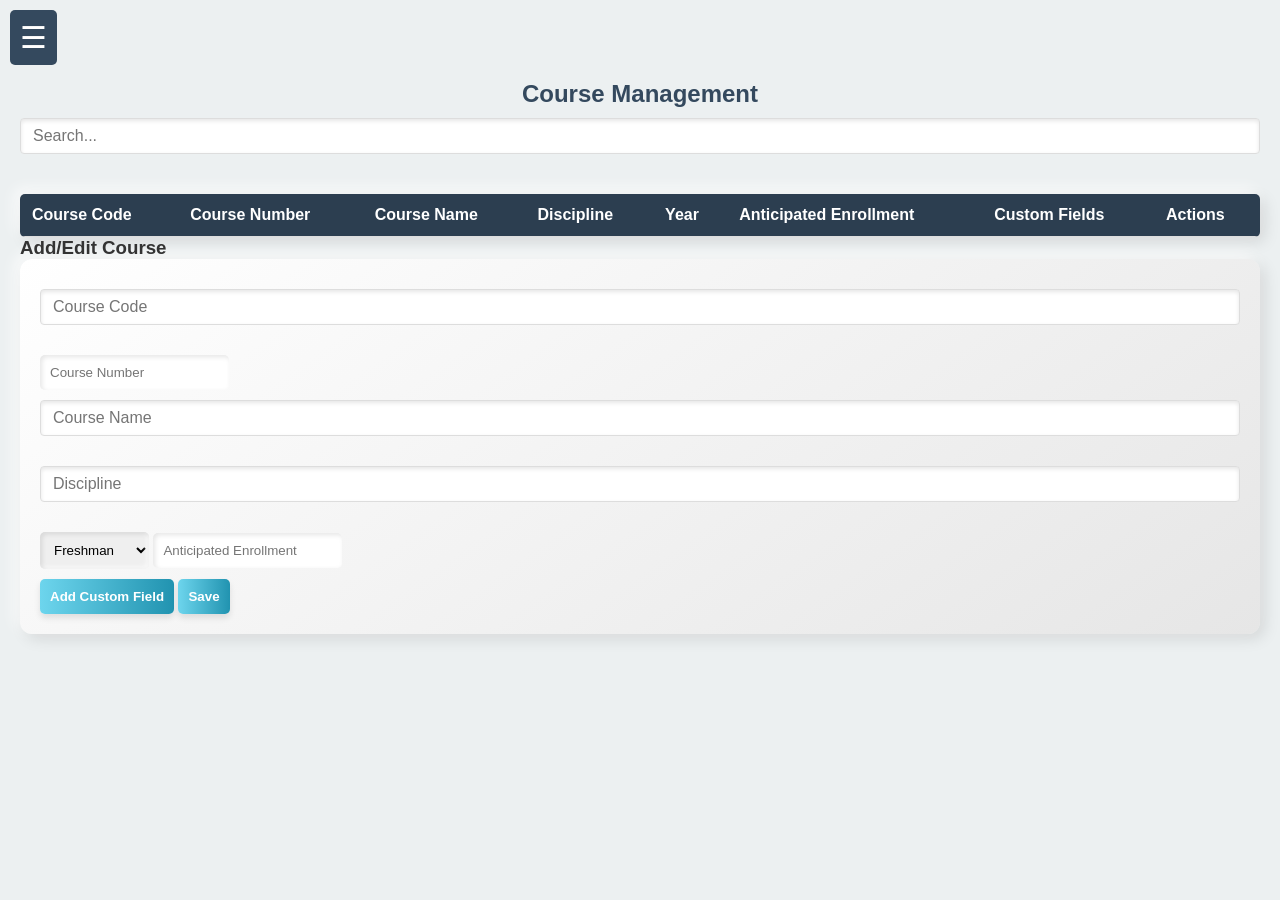
<file: AdminSchedulingTool/courses.html>
<!DOCTYPE html>
<html lang="en">
<head>
    <meta charset="UTF-8">
    <meta name="viewport" content="width=device-width, initial-scale=1.0">
    <title>Course Management</title>
    <link rel="stylesheet" href="css/styles.css">
</head>
<body>
    <!-- Hamburger Navigation Menu -->
    <div class="hamburger-menu">
        <div class="hamburger" onclick="toggleMenu()">
            &#9776;
        </div>
        <ul id="menu" class="hidden">
            <li><a href="index.html">Dashboard</a></li>
            <li><a href="faculty.html">Faculty</a></li>
            <li><a href="courses.html">Courses</a></li>
            <li><a href="sections.html">Sections</a></li>
        </ul>
    </div>

    <h2>Course Management</h2>
    <input type="text" id="searchCourses" placeholder="Search..." oninput="filterTable('courseTable', this.value)">
    <table id="courseTable">
        <thead>
            <tr>
                <th>Course Code</th>
                <th>Course Number</th>
                <th>Course Name</th>
                <th>Discipline</th>
                <th>Year</th>
                <th>Anticipated Enrollment</th>
                <th>Custom Fields</th>
                <th>Actions</th>
            </tr>
        </thead>
        <tbody>
            <!-- Rows will be dynamically added here -->
        </tbody>
    </table>
    <h3>Add/Edit Course</h3>
    <form id="courseForm">
        <input type="text" id="courseCode" placeholder="Course Code" required>
        <input type="number" id="courseNumber" placeholder="Course Number" required>
        <input type="text" id="courseName" placeholder="Course Name" required>
        <input type="text" id="discipline" placeholder="Discipline" required>
        <select id="year">
            <option value="FR">Freshman</option>
            <option value="SO">Sophomore</option>
            <option value="JR">Junior</option>
            <option value="SR">Senior</option>
            <option value="GR">Graduate</option>
        </select>
        <input type="number" id="anticipatedEnrollment" placeholder="Anticipated Enrollment" required>
        <div id="customFieldsContainer"></div>
        <button type="button" id="addFieldButton">Add Custom Field</button>
        <button type="submit">Save</button>
    </form>
    <script src="js/app.js"></script>
</body>
</html>
</file>
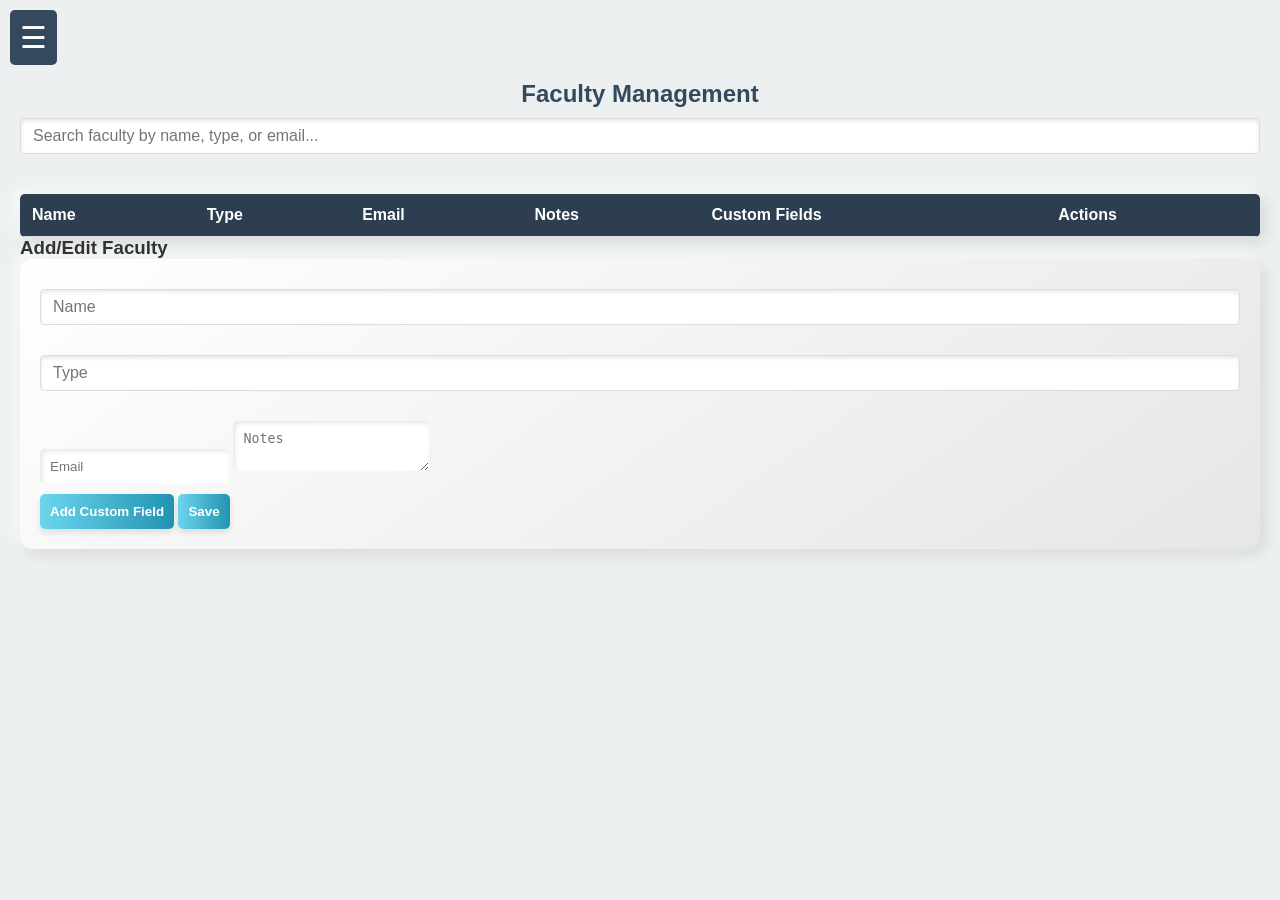
<file: AdminSchedulingTool/faculty.html>
<!DOCTYPE html>
<html lang="en">
<head>
    <meta charset="UTF-8">
    <meta name="viewport" content="width=device-width, initial-scale=1.0">
    <title>Faculty Management</title>
    <link rel="stylesheet" href="css/styles.css">
</head>
<body class="faculty-page">
    <!-- Hamburger Navigation Menu -->
    <div class="hamburger-menu">
        <div class="hamburger" onclick="toggleMenu()">
            &#9776;
        </div>
        <ul id="menu" class="hidden">
            <li><a href="index.html">Dashboard</a></li>
            <li><a href="faculty.html">Faculty</a></li>
            <li><a href="courses.html">Courses</a></li>
            <li><a href="sections.html">Sections</a></li>
        </ul>
    </div>

    <!-- Page Title -->
    <h2>Faculty Management</h2>

    <!-- Search Filter Input -->
    <input 
        type="text" 
        id="searchFaculty" 
        placeholder="Search faculty by name, type, or email..." 
        oninput="filterTable('facultyTable', this.value)"
    >

    <!-- Faculty Table -->
    <table id="facultyTable">
        <thead>
            <tr>
                <th>Name</th>
                <th>Type</th>
                <th>Email</th>
                <th>Notes</th>
                <th>Custom Fields</th>
                <th>Actions</th>
            </tr>
        </thead>
        <tbody>
            <!-- Sample Rows for Testing -->
            <tr>
                <td>John Doe</td>
                <td>Professor</td>
                <td>johndoe@example.com</td>
                <td>Head of Math Department</td>
                <td>Room 203</td>
                <td>Edit | Delete</td>
            </tr>
            <tr>
                <td>Jane Smith</td>
                <td>Assistant</td>
                <td>janesmith@example.com</td>
                <td>Science Lab Assistant</td>
                <td>Room 102</td>
                <td>Edit | Delete</td>
            </tr>
        </tbody>
    </table>

    <!-- Faculty Form -->
    <h3>Add/Edit Faculty</h3>
    <form id="facultyForm">
        <input type="text" id="name" placeholder="Name" required>
        <input type="text" id="type" placeholder="Type" required>
        <input type="email" id="email" placeholder="Email" required>
        <textarea id="notes" placeholder="Notes"></textarea>
        <div id="customFieldsContainer"></div>
        <button type="button" id="addFieldButton">Add Custom Field</button>
        <button type="submit">Save</button>
    </form>

    <!-- JavaScript -->
    <script src="js/app.js"></script>
</body>
</html>
</file>
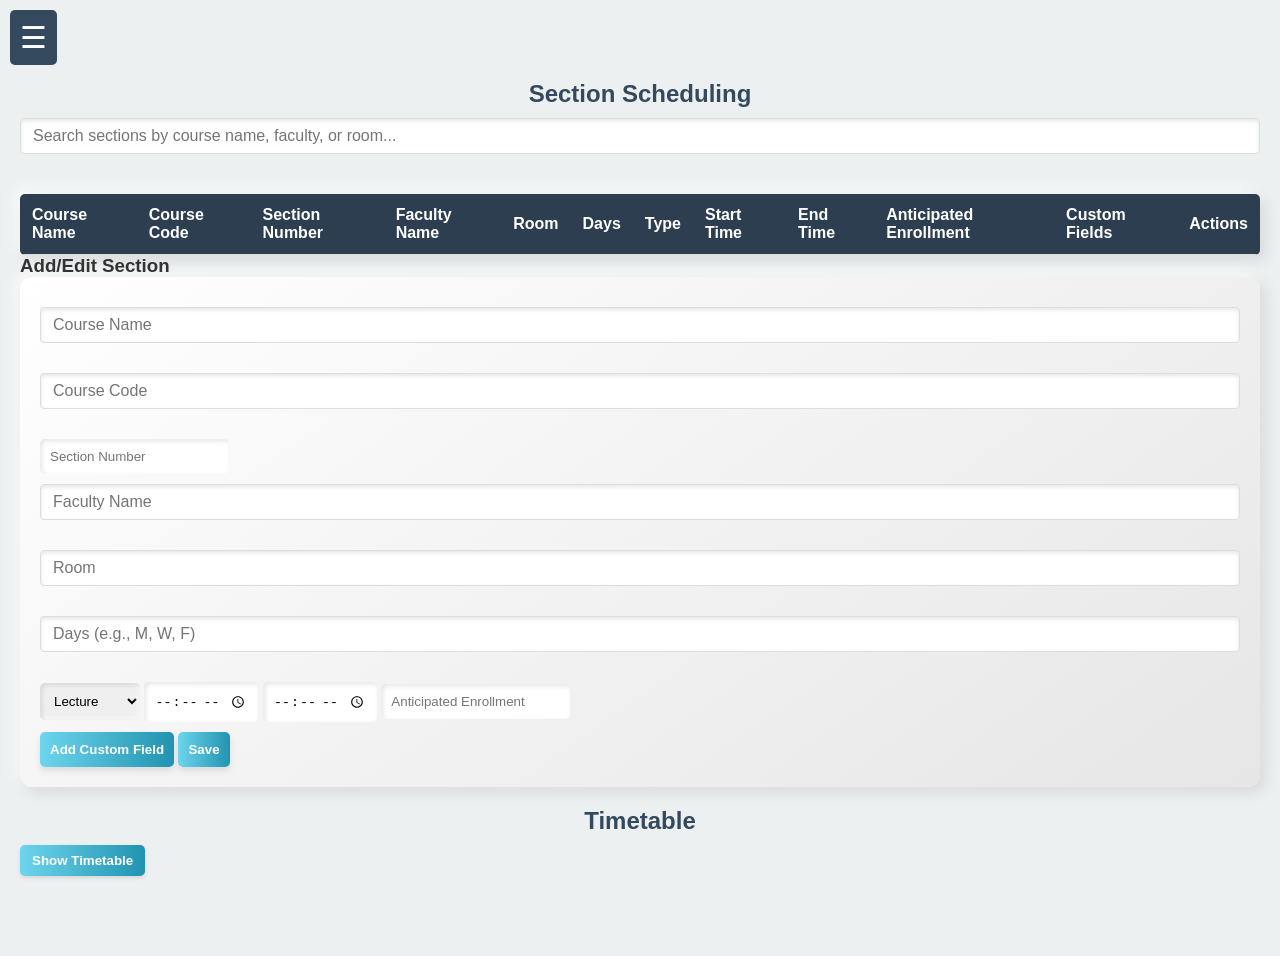
<file: AdminSchedulingTool/sections.html>
<!DOCTYPE html>
<html lang="en">
<head>
    <meta charset="UTF-8">
    <meta name="viewport" content="width=device-width, initial-scale=1.0">
    <title>Section Scheduling</title>
    <link rel="stylesheet" href="css/styles.css">
</head>
<body class="sections-page">
    <!-- Hamburger Navigation Menu -->
    <div class="hamburger-menu">
        <div class="hamburger" onclick="toggleMenu()">
            &#9776;
        </div>
        <ul id="menu" class="hidden">
            <li><a href="index.html">Dashboard</a></li>
            <li><a href="faculty.html">Faculty</a></li>
            <li><a href="courses.html">Courses</a></li>
            <li><a href="sections.html">Sections</a></li>
        </ul>
    </div>

    <!-- Page Title -->
    <h2>Section Scheduling</h2>

    <!-- Search Filter Input -->
    <input 
        type="text" 
        id="searchSections" 
        placeholder="Search sections by course name, faculty, or room..." 
        oninput="filterTable('sectionTable', this.value)"
    >

    <!-- Section Scheduling Table -->
    <table id="sectionTable">
        <thead>
            <tr>
                <th>Course Name</th>
                <th>Course Code</th>
                <th>Section Number</th>
                <th>Faculty Name</th>
                <th>Room</th>
                <th>Days</th>
                <th>Type</th>
                <th>Start Time</th>
                <th>End Time</th>
                <th>Anticipated Enrollment</th>
                <th>Custom Fields</th>
                <th>Actions</th>
            </tr>
        </thead>
        <tbody>
            <!-- Sample Rows for Testing -->
            <tr>
                <td>Math 101</td>
                <td>MTH101</td>
                <td>001</td>
                <td>John Doe</td>
                <td>Room 203</td>
                <td>MWF</td>
                <td>Lecture</td>
                <td>09:00 AM</td>
                <td>10:00 AM</td>
                <td>30</td>
                <td>Notes</td>
                <td>Edit | Delete</td>
            </tr>
            <tr>
                <td>Physics 101</td>
                <td>PHY101</td>
                <td>002</td>
                <td>Jane Smith</td>
                <td>Room 304</td>
                <td>TR</td>
                <td>Lab</td>
                <td>11:00 AM</td>
                <td>12:30 PM</td>
                <td>25</td>
                <td>Lab Notes</td>
                <td>Edit | Delete</td>
            </tr>
        </tbody>
    </table>

    <!-- Add/Edit Section Form -->
    <h3>Add/Edit Section</h3>
    <form id="sectionForm">
        <input type="text" id="courseName" placeholder="Course Name" required>
        <input type="text" id="courseCode" placeholder="Course Code" required>
        <input type="number" id="sectionNumber" placeholder="Section Number" required>
        <input type="text" id="facultyName" placeholder="Faculty Name" required>
        <input type="text" id="room" placeholder="Room" required>
        <input type="text" id="days" placeholder="Days (e.g., M, W, F)" required>
        <select id="type">
            <option value="LEC">Lecture</option>
            <option value="LAB">Lab</option>
            <option value="REC">Recitation</option>
        </select>
        <input type="time" id="startTime" required>
        <input type="time" id="endTime" required>
        <input type="number" id="anticipatedEnrollment" placeholder="Anticipated Enrollment" required>
        <div id="customFieldsContainer"></div>
        <button type="button" id="addFieldButton">Add Custom Field</button>
        <button type="submit">Save</button>
    </form>

    <!-- Timetable Section -->
    <h2>Timetable</h2>
    <button id="showTimetableButton">Show Timetable</button>
    <div id="timetableContainer" class="hidden">
        <div class="timetable">
            <div class="header">
                <div class="cell">Time</div>
                <div class="cell">Sunday</div>
                <div class="cell">Monday</div>
                <div class="cell">Tuesday</div>
                <div class="cell">Wednesday</div>
                <div class="cell">Thursday</div>
                <div class="cell">Friday</div>
                <div class="cell">Saturday</div>
            </div>
            <div class="body">
                <!-- Timetable rows will be generated dynamically -->
            </div>
        </div>
    </div>

    <script src="js/app.js"></script>
</body>
</html>

    <script src="js/app.js"></script>
</body>
</html>
</file>
<file: AdminSchedulingTool/css/styles.css>
/* General Reset */
* {
    margin: 0;
    padding: 0;
    box-sizing: border-box;
}
body {
    font-family: 'Roboto', sans-serif;
    background-color: #ECF0F1;
    color: #333;
    padding: 20px;
}

/* Reusable 3D Styles */
.three-d {
    background: linear-gradient(145deg, #ffffff, #e6e6e6);
    box-shadow: 5px 5px 15px rgba(0, 0, 0, 0.1), -5px -5px 15px rgba(255, 255, 255, 0.8);
    border-radius: 12px;
    transition: transform 0.3s, box-shadow 0.3s;
}
.three-d:hover {
    transform: translateY(-5px);
    box-shadow: 8px 8px 20px rgba(0, 0, 0, 0.2), -8px -8px 20px rgba(255, 255, 255, 0.9);
}

/* Hero Section */
.hero-section {
    background: linear-gradient(to right, #34495e, #2c3e50);
    color: white;
    padding: 60px 20px;
    text-align: center;
    box-shadow: 0px 4px 8px rgba(0, 0, 0, 0.2);
    border-radius: 12px;
}
.hero-section h1 {
    font-size: 3.5em;
    font-weight: bold;
    margin-bottom: 10px;
    text-shadow: 2px 2px 5px rgba(0, 0, 0, 0.3);
}
.hero-section p {
    font-size: 1.3em;
    margin-top: 10px;
}

/* Navigation Bar */
nav ul {
    list-style: none;
    display: flex;
    gap: 20px;
    padding: 10px;
    background: linear-gradient(145deg, #ffffff, #e6e6e6);
    box-shadow: 5px 5px 15px rgba(0, 0, 0, 0.1), -5px -5px 15px rgba(255, 255, 255, 0.8);
    border-radius: 5px;
    justify-content: space-between;
}
nav ul li {
    flex-grow: 1;
    text-align: center;
}
nav ul li a {
    color: #2c3e50;
    text-decoration: none;
    font-weight: bold;
    padding: 8px 12px;
    transition: background-color 0.3s, transform 0.3s;
}
nav ul li a:hover {
    background-color: #18BC9C;
    color: white;
    border-radius: 3px;
    transform: scale(1.1);
}
/* Search Input Styling */
input[type="text"] {
    width: 100%;
    padding: 8px 12px;
    margin-bottom: 20px;
    border: 1px solid #ddd;
    border-radius: 4px;
    font-size: 16px;
    box-shadow: inset 0 2px 4px rgba(0, 0, 0, 0.1);
}
input[type="text"]:focus {
    outline: none;
    border-color: #6dd5ed;
    box-shadow: 0 0 5px rgba(109, 213, 237, 0.5);
}

/* Table Styling */
table {
    width: 100%;
    border-collapse: collapse;
    margin-top: 20px;
    background: #ffffff;
    box-shadow: 0 2px 4px rgba(0, 0, 0, 0.1);
}
table th, table td {
    padding: 12px;
    text-align: left;
    border-bottom: 1px solid #ddd;
}
table th {
    background-color: #2c3e50;
    color: white;
}
table tr:hover {
    background-color: #f2f2f2;
}

/* Grid-based Content */
.grid-container {
    display: grid;
    grid-template-columns: repeat(auto-fit, minmax(250px, 1fr));
    gap: 20px;
    padding: 40px;
}
.card {
    background: linear-gradient(145deg, #ffffff, #e6e6e6);
    border-radius: 15px;
    box-shadow: 5px 5px 15px rgba(0, 0, 0, 0.1), -5px -5px 15px rgba(255, 255, 255, 0.8);
    padding: 25px;
    text-align: center;
    transition: transform 0.3s, box-shadow 0.3s;
}
.card:hover {
    transform: translateY(-10px);
    box-shadow: 8px 8px 20px rgba(0, 0, 0, 0.2), -8px -8px 20px rgba(255, 255, 255, 0.9);
}
.card h2 {
    font-size: 1.8em;
    margin-bottom: 15px;
    color: #2c3e50;
}
.card p {
    font-size: 1.1em;
    color: #7f8c8d;
    margin-bottom: 20px;
}
.card .button {
    display: inline-block;
    background: linear-gradient(90deg, #6dd5ed, #2193b0);
    color: white;
    padding: 12px 25px;
    text-decoration: none;
    border-radius: 25px;
    font-weight: bold;
    transition: background 0.3s, transform 0.3s;
}
.card .button:hover {
    background: linear-gradient(90deg, #6dd5ed, #2193b0);
    transform: scale(1.1);
}

/* Forms */
form {
    background: linear-gradient(145deg, #ffffff, #e6e6e6);
    box-shadow: 5px 5px 15px rgba(0, 0, 0, 0.1), -5px -5px 15px rgba(255, 255, 255, 0.8);
    border-radius: 12px;
    padding: 20px;
    transition: transform 0.3s, box-shadow 0.3s;
}
form:hover {
    transform: translateY(-5px);
    box-shadow: 8px 8px 20px rgba(0, 0, 0, 0.2), -8px -8px 20px rgba(255, 255, 255, 0.9);
}
input, select, textarea, button {
    box-shadow: inset 2px 2px 5px rgba(0, 0, 0, 0.1), inset -2px -2px 5px rgba(255, 255, 255, 0.7);
    border: none;
    padding: 10px;
    border-radius: 5px;
    margin-top: 10px;
    transition: all 0.3s ease;
}
input:focus, select:focus, textarea:focus {
    border-color: #6dd5ed;
    box-shadow: 0px 0px 5px rgba(109, 213, 237, 0.5);
}

/* Buttons */
button {
    background: linear-gradient(to right, #6dd5ed, #2193b0);
    color: white;
    font-weight: bold;
    border: none;
    cursor: pointer;
    box-shadow: 0px 4px 6px rgba(0, 0, 0, 0.1);
    transition: transform 0.3s, background 0.3s;
}
button:hover {
    background: linear-gradient(to right, #2193b0, #6dd5ed);
    transform: scale(1.05);
}

/* Tables */
table {
    width: 100%;
    border-collapse: collapse;
    margin-top: 20px;
    background: linear-gradient(145deg, #ffffff, #e6e6e6);
    box-shadow: 5px 5px 15px rgba(0, 0, 0, 0.1), -5px -5px 15px rgba(255, 255, 255, 0.8);
    border-radius: 5px;
    overflow: hidden;
    transition: transform 0.3s, box-shadow 0.3s;
}
table:hover {
    transform: translateY(-5px);
    box-shadow: 8px 8px 20px rgba(0, 0, 0, 0.2), -8px -8px 20px rgba(255, 255, 255, 0.9);
}
th, td {
    padding: 12px;
    text-align: left;
    border-bottom: 1px solid #ddd;
}
th {
    background-color: #2C3E50;
    color: white;
}
tr:nth-child(odd) {
    background-color: #f9f9f9;
}
tr:hover {
    background-color: #e3f2fd;
}

/* Footer Styling */
.footer {
    background: linear-gradient(90deg, #34495e, #2c3e50);
    color: white;
    text-align: center;
    padding: 20px 10px;
    margin-top: 40px;
    box-shadow: 0px -4px 6px rgba(0, 0, 0, 0.1);
}

/* Footer Text */
.footer p {
    margin: 10px 0;
    font-size: 0.9em;
}

/* Footer Navigation */
.footer nav ul {
    list-style: none;
    display: flex;
    justify-content: center;
    gap: 20px;
    padding: 0;
    margin: 10px 0 0 0;
}
.footer nav ul li a {
    color: white;
    text-decoration: none;
    font-size: 0.9em;
    transition: color 0.3s, transform 0.3s;
}
.footer nav ul li a:hover {
    color: #18bc9c;
    transform: scale(1.1);
}

/* Footer Bottom Spacing */
body {
    padding-bottom: 60px; /* Ensures content doesn't overlap footer */
}
.footer {
    position: relative;
}
.footer {
    position: fixed;
    bottom: 0;
    left: 0;
    width: 100%;
}

.hidden {
    display: none;
}

/* Timetable styling */
.timetable {
    display: grid;
    grid-template-rows: auto 1fr;
    border: 1px solid #ddd;
    background: #fff;
    border-radius: 8px;
    overflow: hidden;
    margin: 20px auto;
    box-shadow: 0 4px 8px rgba(0, 0, 0, 0.1);
}

.header, .row {
    display: grid;
    grid-template-columns: 100px repeat(7, 1fr);
}

.cell {
    padding: 10px;
    text-align: center;
    border: 1px solid #e0e0e0;
}

/* Header alignment and styling */
.header .cell {
    background-color: #f8f9fa;
    font-weight: bold;
    color: #333;
    text-align: center;
    border-bottom: 2px solid #ddd;
}

/* Add subtle borders to the rows */
.row {
    display: grid;
    grid-template-columns: 100px repeat(7, 1fr); /* Adjust for 7 days */
    border-bottom: 1px solid #e0e0e0;
}

.cell {
    padding: 10px;
    text-align: center;
    vertical-align: middle;
    font-size: 14px;
}

/* Highlight Time Column */
.cell:first-child {
    background-color: #f1f1f1;
    font-weight: bold;
}

/* Event Styling */
.event {
    background-color: #f39c12;
    color: #fff;
    border-radius: 4px;
    padding: 5px 10px;
    text-align: center;
    font-size: 12px;
    box-shadow: 0 2px 4px rgba(0, 0, 0, 0.1);
    transition: transform 0.2s;
}

.event:hover {
    transform: scale(1.05);
    background-color: #e67e22;
}


/* Button styling */
#showTimetableButton {
    background-color: #007bff;
    color: white;
    padding: 8px 12px;
    border: none;
    border-radius: 5px;
    margin-bottom: 20px;
    font-weight: bold;
    cursor: pointer;
    box-shadow: 0 2px 4px rgba(0, 0, 0, 0.1);
}

#showTimetableButton:hover {
    background-color: #0056b3;
    box-shadow: 0 4px 8px rgba(0, 0, 0, 0.2);
}

.cell:hover {
    background-color: #f4f4f4;
    cursor: pointer;
}

/* Hamburger Menu */
.hamburger-menu {
    position: fixed;
    top: 10px;
    left: 10px;
    z-index: 1000;
}

.hamburger {
    font-size: 30px;
    cursor: pointer;
    color: white;
    background-color: #34495e;
    padding: 10px;
    border: none;
    border-radius: 5px;
    transition: background-color 0.3s ease;
}

.hamburger:hover {
    background-color: #18bc9c;
}

#menu {
    position: absolute;
    top: 50px;
    left: 10px;
    background: #34495e;
    color: white;
    list-style: none;
    padding: 10px 15px;
    margin: 0;
    border-radius: 5px;
    box-shadow: 0 4px 6px rgba(0, 0, 0, 0.1);
    display: none; /* Hide by default */
}

#menu li {
    margin: 10px 0;
}

#menu li a {
    color: white;
    text-decoration: none;
    padding: 5px 10px;
    display: block;
    border-radius: 3px;
    transition: background-color 0.3s ease;
}

#menu li a:hover {
    background: #18bc9c;
}

/* Show menu when active */
#menu.active {
    display: block;
}

/* Prevent overlap with main content */
/* Prevent hamburger menu from overlapping the page title */
body {
    padding-top: 60px; /* Ensure all content starts below the menu */
}

h2 {
    margin-top: 20px; /* Add space below the hamburger menu for page titles */
    text-align: center;
    font-size: 24px;
    color: #34495e;
}


/* Ensure hero section aligns correctly */
.hero-section {
    margin-top: 60px; /* Space below the hamburger menu */
    padding: 20px;
    text-align: center;
    background-color: #34495e;
    color: white;
    border-radius: 5px;
}

/* Logo Section Styling */
.logo-section {
    text-align: center;
    margin: 100px 0; /* Space above and below the logo */
}

.logo-section .hero-logo {
    max-width: 500px; /* Adjust size if needed */
    height: auto;
}




@media screen and (max-width: 768px) {
    .header, .row {
        grid-template-columns: 70px repeat(7, 1fr); /* Shrink columns */
    }

    .cell {
        font-size: 12px;
        padding: 5px;
    }

    #showTimetableButton {
        width: 100%;
        font-size: 14px;
    }
}
</file>
